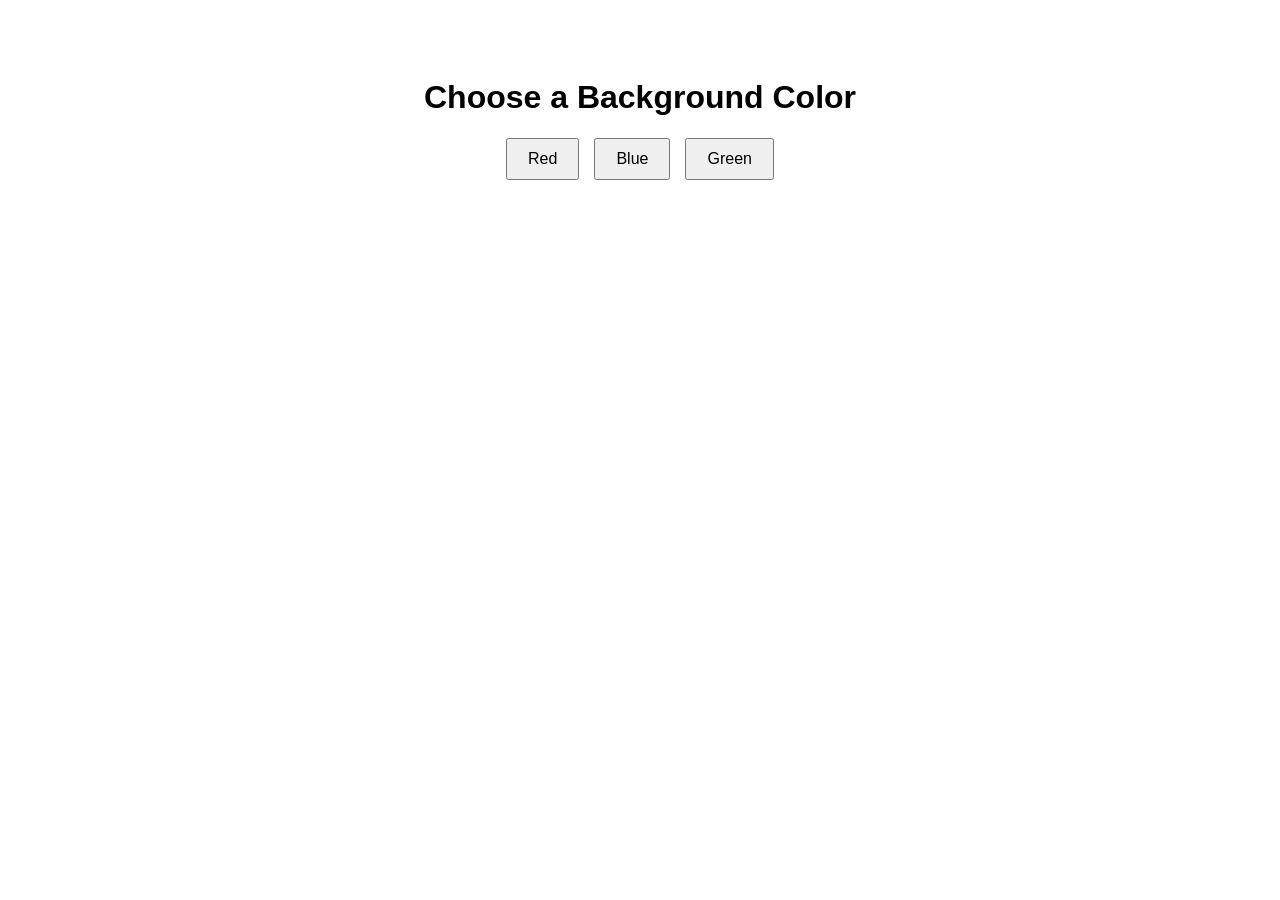
<file: challenge-1/index.html>
<!DOCTYPE html>
<html lang="en">
  <head>
    <meta charset="UTF-8" />
    <meta name="viewport" content="width=device-width, initial-scale=1.0" />
    <title>Color Changer</title>
    <link rel="stylesheet" href="style.css" />
  </head>
  <body>
    <h1>Choose a Background Color</h1>
    <div class="button-container">
      <button class="color-btn" data-color="red">Red</button>
      <button class="color-btn" data-color="blue">Blue</button>
      <button class="color-btn" data-color="green">Green</button>
    </div>
    <script src="script.js"></script>
  </body>
</html>
</file>
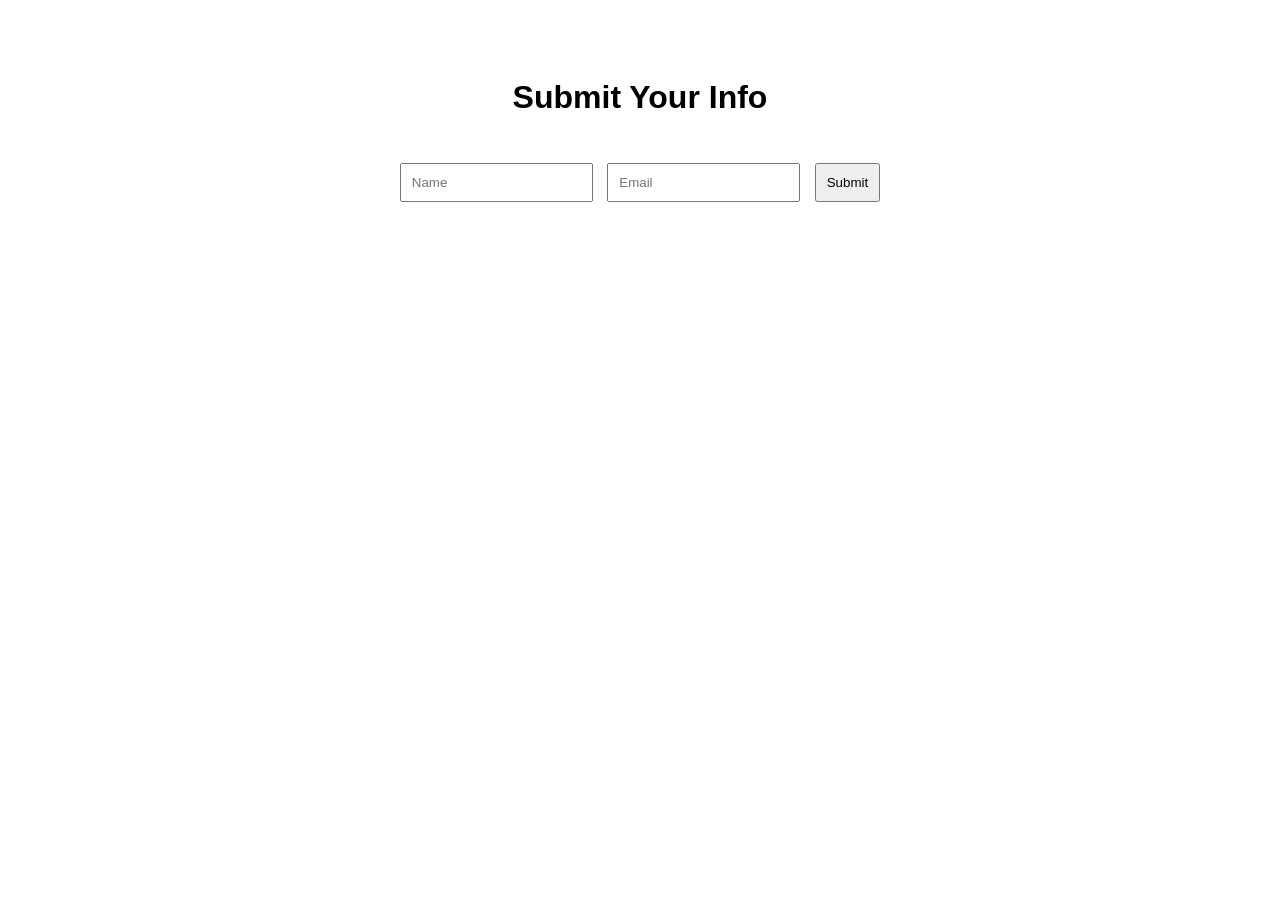
<file: challenge-2/index.html>
<!DOCTYPE html>
<html lang="en">
  <head>
    <meta charset="UTF-8" />
    <meta name="viewport" content="width=device-width, initial-scale=1.0" />
    <title>Form Logger</title>
    <link rel="stylesheet" href="style.css" />
  </head>
  <body>
    <h1>Submit Your Info</h1>
    <form id="infoForm">
      <input type="text" id="name" placeholder="Name" required />
      <input type="email" id="email" placeholder="Email" required />
      <button type="submit">Submit</button>
    </form>
    <p id="message"></p>
    <script src="script.js"></script>
  </body>
</html>
</file>
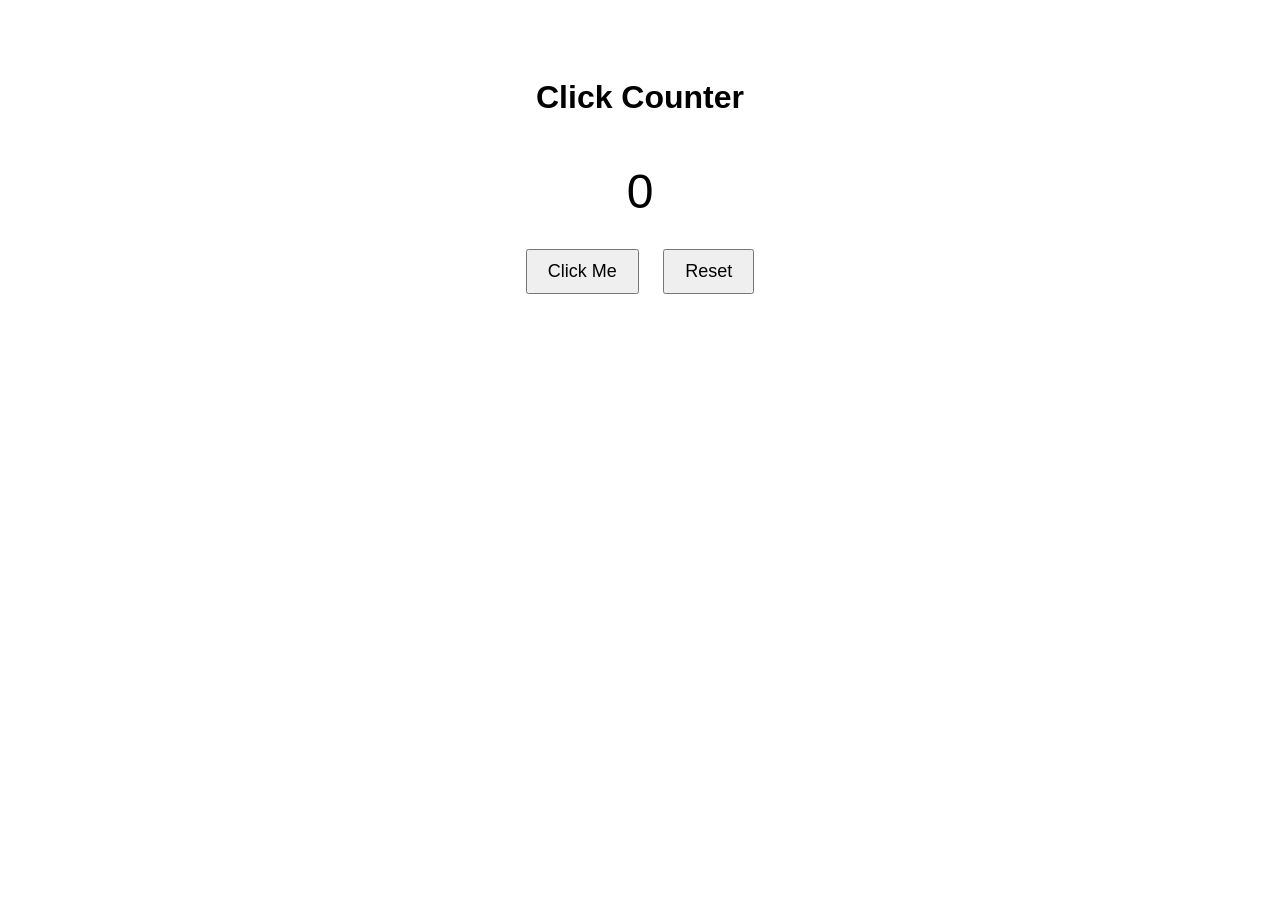
<file: challenge-3/index.html>
<!DOCTYPE html>
<html lang="en">
  <head>
    <meta charset="UTF-8" />
    <meta name="viewport" content="width=device-width, initial-scale=1.0" />
    <title>Click Counter</title>
    <link rel="stylesheet" href="style.css" />
  </head>
  <body>
    <h1>Click Counter</h1>
    <p id="counter">0</p>
    <button id="clickBtn">Click Me</button>
    <button id="resetBtn">Reset</button>
    <script src="script.js"></script>
  </body>
</html>
</file>
<file: challenge-1/style.css>
body {
  font-family: Arial, sans-serif;
  text-align: center;
  padding-top: 50px;
  transition: background-color 0.3s ease;
}

.button-container {
  display: flex;
  justify-content: center;
  gap: 15px;
}

.color-btn {
  padding: 10px 20px;
  font-size: 16px;
  cursor: pointer;
}
</file>
<file: challenge-2/style.css>
body {
  font-family: Arial, sans-serif;
  text-align: center;
  padding-top: 50px;
}

form {
  display: inline-block;
  margin-top: 20px;
}

input,
button {
  padding: 10px;
  margin: 5px;
}

#message {
  margin-top: 20px;
  color: green;
}
</file>
<file: challenge-3/style.css>
body {
  font-family: Arial, sans-serif;
  text-align: center;
  padding-top: 50px;
}

#counter {
  font-size: 48px;
  margin-bottom: 20px;
}

button {
  padding: 10px 20px;
  margin: 10px;
  font-size: 18px;
  cursor: pointer;
}
</file>
